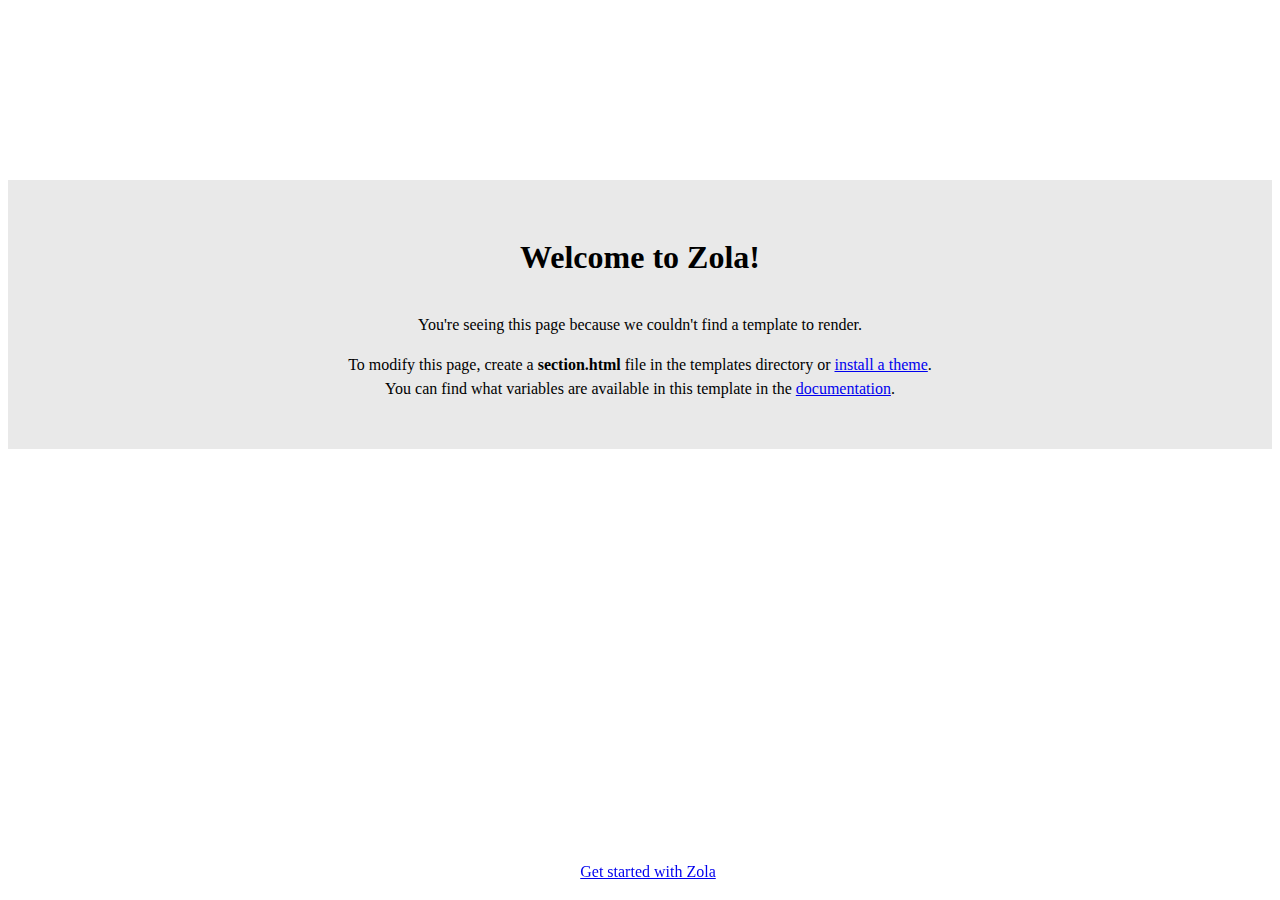
<file: conf/index.html>
<html>
    <head>
        <title>Zola</title>
    </head>
    <body>
        <div class="container">
            <h1>Welcome to Zola!</h1>
            <p>
                You're seeing this page because we couldn't find a template to render.
            </p>
            <p>
                To modify this page, create a <b>section.html</b> file in the templates directory or
                <a href="https://www.getzola.org/documentation/themes/installing-and-using-themes/" target="_blank">install a theme</a>.
                <br>
                You can find what variables are available in this template in the <a href="https:&#x2F;&#x2F;www.getzola.org&#x2F;documentation&#x2F;templates&#x2F;pages-sections&#x2F;#section-variables" target="_blank">documentation</a>.
            </p>
        </div>
        <footer>
            <a href="https://www.getzola.org/documentation/getting-started/cli-usage/" target="_blank">Get started with Zola</a>
        </footer>
        <style>
            html {
                line-height: 1.5;
            }
            h1 {
                margin-bottom: 2rem;
            }
            .container {
                font-family: "sans-serif";
                text-align: center;
                margin-top: 20vh;
                padding: 2rem;
                background: #e9e9e9;
            }
            footer {
                position: fixed;
                width: 100%;
                bottom: 1rem;
                text-align: center;
            }
        </style>
    </body>
</html>
</file>
